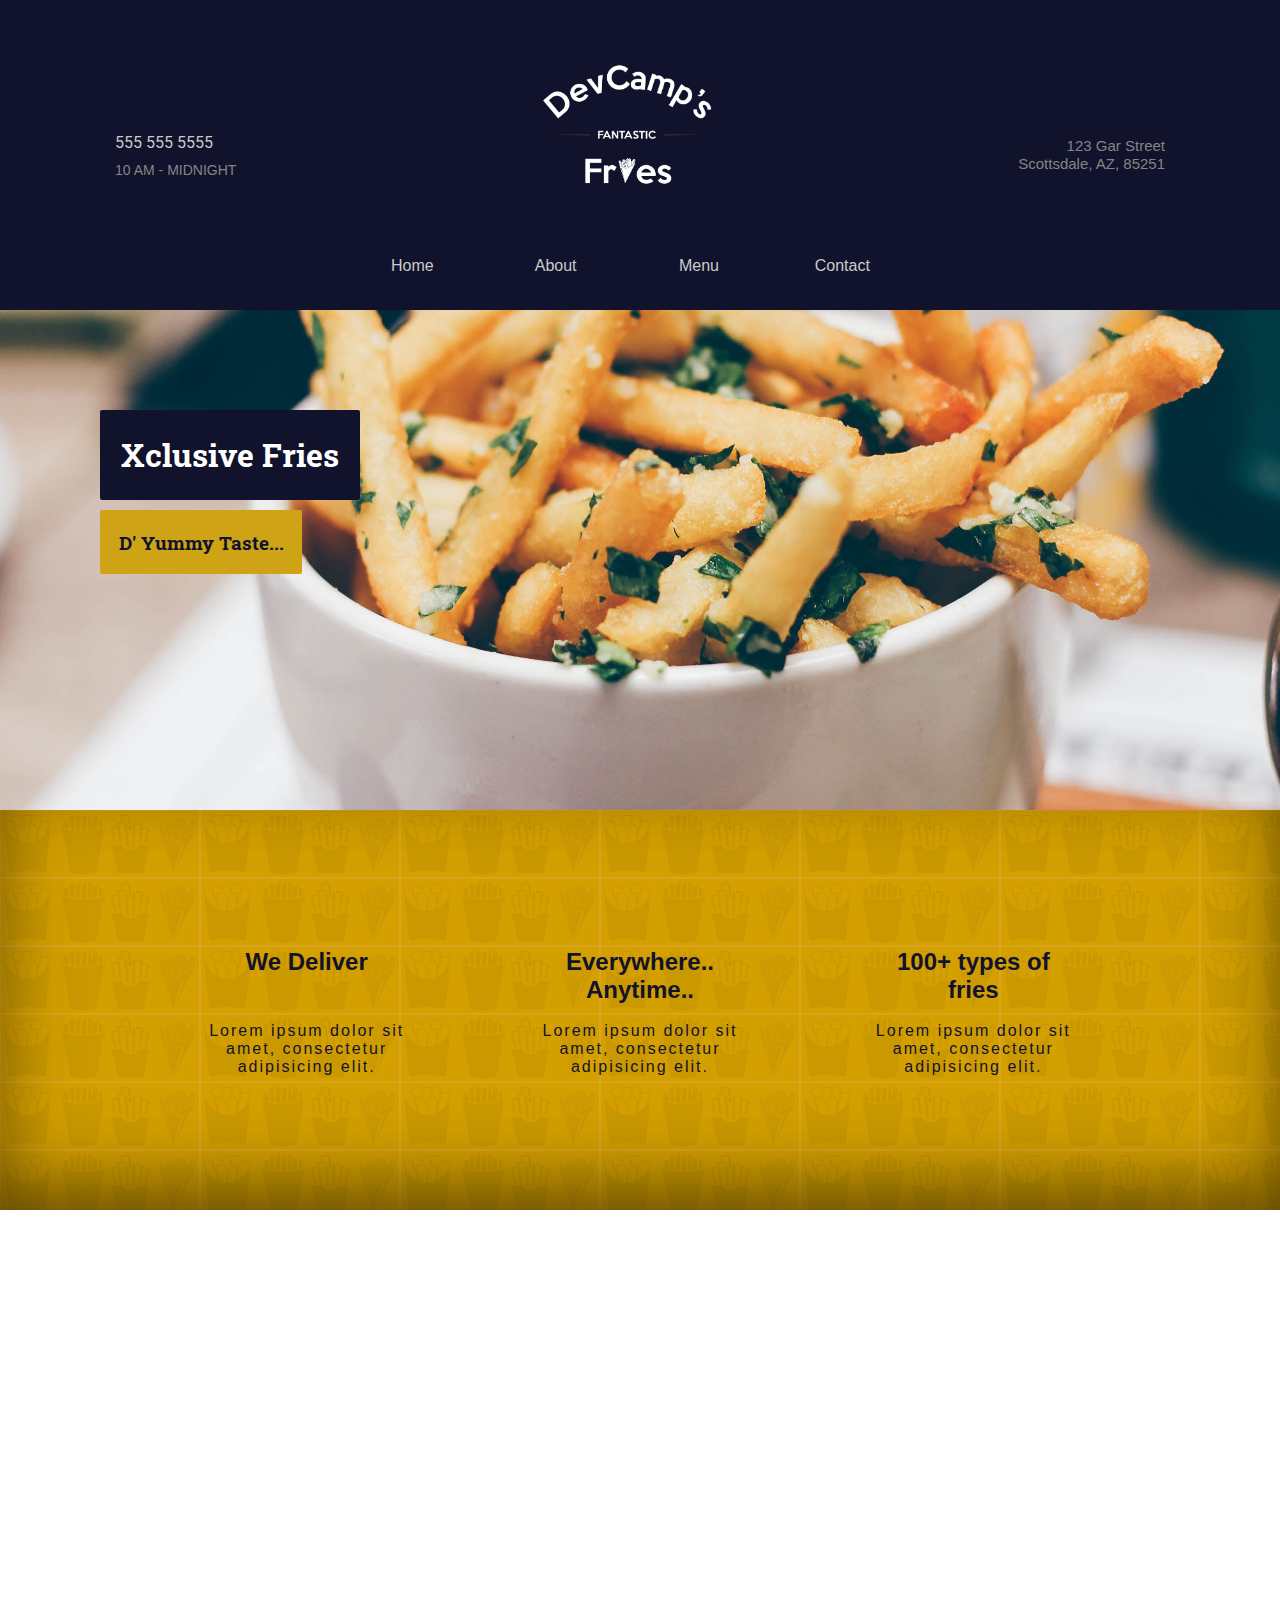
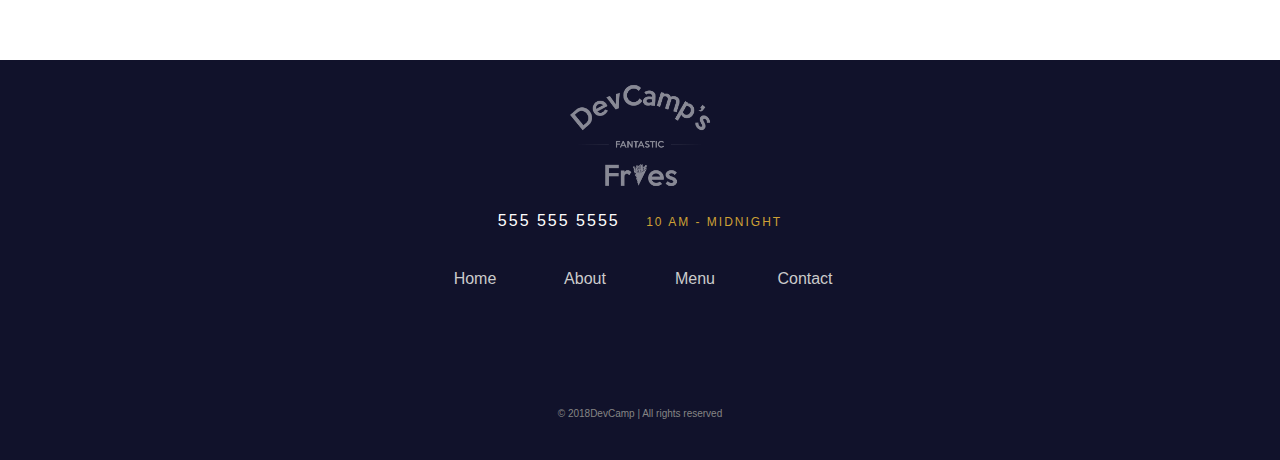
<file: index.html>
<!DOCTYPE html>
<html>
    <head>
        <meta charset="utf-8">
        <title>DevCamp</title>
        <meta name="viewport" content="width=device-width, initial-scale=1.0">
        <link href="https://fonts.googleapis.com/css?family=Roboto&display=swap" rel="stylesheet">
        <link href="https://fonts.googleapis.com/css?family=Roboto|Ubuntu+Condensed&display=swap" rel="stylesheet">
        <link href="https://fonts.googleapis.com/css?family=Roboto+Slab&display=swap" rel="stylesheet">
        <link rel="stylesheet" href="https://use.fontawesome.com/releases/v5.6.3/css/all.css" integrity="sha384-UHRtZLI+pbxtHCWp1t77Bi1L4ZtiqrqD80Kn4Z8NTSRyMA2Fd33n5dQ8lWUE00s/" crossorigin="anonymous">
        <link rel="stylesheet" type="text/css" href="style.css">
        <link rel="stylesheet" type="text/css" href="media-queries.css">
    </head>
    <body>
       <!-- Navigation Wrapper --> 
        <div class="navigation-wrapper">
          
           <div class="left-column">
              <div class="icon">
                  <i class="fas fa-phone-volume"></i>
              </div>
              <div class="contact-hours-wrapper">
                 <div class="phone">
                     555 555 5555
                 </div>
                 <div class="hours">
                     10 AM - MIDNIGHT
                 </div>  
                  
              </div>
           </div>
           
           <!-- link wrapper -->
           <div class="center-column">
              
              <div class="banner-image">
                  <img src="img/decamp-fantastic-fries-logo-white.png" alt="logo">
              </div>
              
              <div class="links-wrapper">
                 <div class="nav-link">
                     <a href="index.html">Home</a>
                 </div>
                 <div class="nav-link">
                     <a href="about.html">About</a>
                 </div>   
                 <div class="nav-link"> 
                     <a href="menu.html">Menu</a>
                 </div>  
                 <div class="nav-link">
                     <a href="contact.html">Contact</a>  
                 </div> 
               
              </div>
           </div>
           <div class="right-column">
                <div class="address-wrapper">
                     <a href="contact.html">
                        123 Gar Street<br>
                        Scottsdale, AZ, 85251
                     </a>      
                </div>
                
                <div class="contact-icon">
                    <a href="contact.html">
                        <i class="fas fa-map-marker-alt"></i> 
                    </a> 
                </div>
                     
           </div>
           
        </div>
        
        <!-- Hero- Section -->
        <div class="hero-section">
            <div class="top-heading">
                <h1>Xclusive Fries</h1>
            </div>
            <div class="bottom-heading">
                <h3>D' Yummy Taste...</h3>
            </div>
        </div>
        
        <!-- Features-section -->
        <div class="features-section">
           
            <div class="column-wrapper">
               
                <div class="column">
                    
                    <i class="fas fa-truck-monster"></i>
                    <p>We Deliver</p>
                    
                    <p>Lorem ipsum dolor sit amet, consectetur adipisicing elit.</p>
                    
                </div>
                <div class="column">
                    <i class="fas fa-wifi"></i>
                    <p>Everywhere.. Anytime..</p>
                    
                    <p>Lorem ipsum dolor sit amet, consectetur adipisicing elit.</p>
                    
                </div>
                <div class="column">
                    <i class="fas fa-chart-line"></i>
                    <p>100+ types of fries</p>
                    
                    <p>Lorem ipsum dolor sit amet, consectetur adipisicing elit.</p>
                    
                </div>
                
            </div>
            
            
        </div>
        
        <!-- Map-Section -->
        <div class="Map">
            <iframe src="https://www.google.com/maps/embed?pb=!1m18!1m12!1m3!1d2492.4928053081235!2d12.379095915301392!3d51.33884813083467!2m3!1f0!2f0!3f0!3m2!1i1024!2i768!4f13.1!3m3!1m2!1s0x47a6f824b6d27673%3A0xcd24d8384faf38be!2sAugustusplatz%2C%20Leipzig!5e0!3m2!1sen!2sde!4v1576557967223!5m2!1sen!2sde" width="100%" height="450" frameborder="0" style="border:0;" allowfullscreen=""></iframe>
        </div>
        
        <!-- Footer-Section -->
        <div class="footer-wrapper">
            
            <div class="logo-footer">
               
               <img src="img/decamp-fantastic-fries-logo-white.png" alt="logo-footer">
                
            </div>
            
            <div class="contact-footer-wrapper">
                
                <span class="phone-footer">
                     555 555 5555
                </span>
                
                <span class="hour-footer">
                    10 AM - MIDNIGHT
                </span>
            </div>
            
            <div class="links-wrapper">
                 <div class="nav-link">
                     <a href="index.html">Home</a>
                 </div>
                 <div class="nav-link">
                     <a href="about.html">About</a>
                 </div>   
                 <div class="nav-link"> 
                     <a href="menu.html">Menu</a>
                 </div>  
                 <div class="nav-link">
                     <a href="contact.html">Contact</a>  
                 </div> 
               
              </div>
            
            <div class="social-media-icons-wrapper">
                
                <a href="#">
                    <i class="fab fa-instagram"></i>
                </a>
                
                <a href="#">
                     <i class="fab fa-twitter-square"></i>
                </a>
                
                <a href="#">
                    <i class="fab fa-facebook-f"></i>
                </a>
                
            </div>
            
            <div class="copy-rights-wrapper">
                
                &copy; 2018DevCamp  &#124; All rights reserved
                
            </div>
            
        </div>
        
    </body>  
     
</html>
</file>
<file: style.css>
body {
    font-family: 'Roboto', sans-serif;
    margin: 0;
}

h1, h2, h3, h4 {
    font-family: 'Roboto Slab', serif;
}

/* Navigation-Section */
.navigation-wrapper {
    height: 190px;
    background-color: #11122b;
    color: #cbcbcb;
    /* Flexbox container */
    display: -webkit-box;
    display: -ms-flexbox;
    display: flex; 
    -webkit-box-align: center; 
    -ms-flex-align: center; 
    align-items: center;
    -webkit-box-pack: justify;
    -ms-flex-pack: justify;
    justify-content: space-between;
    padding: 60px 100px; 
}

.navigation-wrapper > .left-column {
    display: -webkit-box;
    display: -ms-flexbox;
    display: flex;
    -webkit-box-align: center;
    -ms-flex-align: center;
    align-items: center;
}

.left-column > .contact-hours-wrapper {
    display: grid;
    grid-template-columns: 1fr;
    grid-gap: 10px;
}
.icon {
    margin-right: 15px;
}
.icon i {
    font-size: 32px;
}
.contact-hours-wrapper > .hours {
    font-family: "Ubuntu Condensed", sans-serif;
    color: #858585;
    font-size: 14px;
}
.links-wrapper > .nav-link a {
    font-family: "Ubuntu Condensed", sans-serif;
    color: #fff;
}

.navigation-wrapper > .center-column > .banner-image img {
    width: 216px;
    height: 100%;
}
.navigation-wrapper > .center-column {
    display: grid;
    grid-template-columns: 1fr;
    grid-gap: 42px;
    width: 500px;
}

.navigation-wrapper > .center-column > .banner-image {
    display: -webkit-box;
    display: -ms-flexbox;
    display: flex;
    -webkit-box-pack: center;
    -ms-flex-pack: center;
    justify-content: center;
}
.links-wrapper {
    display: -webkit-box;
    display: -ms-flexbox;
    display: flex;
    -webkit-box-pack: justify;
    -webkit-box-align: center;
    -ms-flex-align: center;
    align-items: center;
    -ms-flex-pack: justify;
    justify-content: space-between;
}
.links-wrapper > .nav-link a {
    font-family: "Ubuntu Condensed", sans-serif;
    text-decoration: none;
    -webkit-transition: 0.5s;
    transition: 0.5s;
    color: #cbcbcb;
}
.links-wrapper > .nav-link a:hover {
    color: #cea135;
    letter-spacing: 2px;
}
.links-wrapper > .nav-link {
    width: 70px;
    text-align: center;
}

/* Right columns Styles */
.navigation-wrapper > .right-column > .address-wrapper {
    font-family: "Ubuntu Condensed", sans-serif;
    text-align: right;
}

.navigation-wrapper > .right-column {
    display: -webkit-box;
    display: -ms-flexbox;
    display: flex;
    text-align: center;
}

.navigation-wrapper > .right-column > .contact-icon {
    margin-left: 15px;
    font-size: 32px;
}

.navigation-wrapper > .right-column > .address-wrapper a {
    text-decoration: none;
    color: #858585;
    font-size: 15px;
    -webkit-transition: 0.5s;
    transition: 0.5s;
}
.navigation-wrapper > .right-column > .address-wrapper a:hover {
    color: #cea135;
}

.navigation-wrapper > .right-column > .contact-icon a {
    color: #cbcbcb;
    -webkit-transition: 0.5s;
    transition: 0.5s;  
}

.navigation-wrapper > .right-column > .contact-icon a:hover {
    color: #cea135;
}

/* Hero Section */

.hero-section {
    background-image: url(img/fries-hero-bg.jpg);
    background-size: cover;
    background-position: center;
    background-attachment: fixed;
    background-repeat: no-repeat;
    height: 300px;
    padding: 100px;
}

.hero-section > .top-heading {
    background-color: #11122b;
    color: #fff;
    padding: 2px 5px;
    width: 250px;
    text-align: center;
    border-radius: 2px;
}

.hero-section > .bottom-heading {
    background-color: #cea315;
    color: #11122b;
    padding: 1px;
    width: 200px;
    margin-top: 10px;
    text-align: center;
    border-radius: 2px;
}

/* Features Section Styles */

.features-section {
    background-image: url(img/fries-multiply-bg.jpg);
    background-color: #cea315;
    height: 400px;
    display: -webkit-box;
    display: -ms-flexbox;
    display: flex;
    -webkit-box-align: center;
    -ms-flex-align: center;
    align-items: center;
    color: #11122b;
    -webkit-box-pack: center;
    -ms-flex-pack: center;
    justify-content: center;
    font-family: "Ubuntu Condensed", sans-serif;
    -webkit-box-shadow: inset 0px -26px 79px -8px rgba(0, 0, 0, 0.58);
    box-shadow: inset 0px -26px 79px -8px rgba(0, 0, 0, 0.58);
}

.features-section > .column-wrapper {
    width: 1000px;
    display: -webkit-box;
    display: -ms-flexbox;
    display: flex;
    -webkit-box-pack: justify;
    -ms-flex-pack: justify;
    justify-content: space-between;
}

.features-section > .column-wrapper > .column {
    padding: 20px;
    margin: 42px;
    border-bottom: 5px solid transparent;
    text-align: center;
    border-radius: 10px;
    -webkit-transition: 1s;
    transition: 1s;
}

.features-section > .column-wrapper > .column:hover {
    border-bottom: 5px solid #11122b;
}

.features-section > .column-wrapper > .column :nth-child(1) {
    font-size: 48px;
}

.features-section > .column-wrapper > .column :nth-child(2) {
    font-size: 24px;
    font-weight: 900;
    height: 50px;
    -webkit-transition: 1s;
    transition: 1s;
}

.features-section > .column-wrapper > .column :nth-child(2):hover {
    letter-spacing: 1px;
}

.features-section > .column-wrapper > .column :nth-child(3) {
    letter-spacing: 2px;
}

/* Footer-Section */

.footer-wrapper {
    background-color: #11122b;
    color: #fff;
    font-family: "Ubuntu Condensed", sans-serif;
    display: -webkit-box;
    display: -ms-flexbox;
    display: flex;
    -webkit-box-pack: center;
    -ms-flex-pack: center;
    justify-content: center;
    -webkit-box-align: center;
    -ms-flex-align: center;
    align-items: center;
    -webkit-box-orient: vertical;
    -webkit-box-direction: normal;
    -ms-flex-direction: column;
    flex-direction: column;
    height: 400px;
    margin-top: -4px;
    
}

.footer-wrapper > .logo-footer  img {
    width: 180px;
    height: 100%;
    opacity: 0.5;
}

.footer-wrapper > .contact-footer-wrapper span {
    margin-right: 10px;
    margin-left: 10px;
    font-size: 16px;
    letter-spacing: 2px;
}
.footer-wrapper > .contact-footer-wrapper > .hour-footer {
    font-size: 12px;
    color: #cea135;
}  

.footer-wrapper > .links-wrapper {
    width: 400px;
    margin: 40px 0px;
}

.footer-wrapper > .social-media-icons-wrapper {
    width: 300px;
    margin: 40px 0px;
    display: -webkit-box;
    display: -ms-flexbox;
    display: flex;
    -ms-flex-pack: distribute;
    justify-content: space-around;
}

.footer-wrapper > .social-media-icons-wrapper a {
    font-size: 24px;
    color: #cbcbcb;
    -webkit-transition: 0.5s;
    transition: 0.5s; 
}

.footer-wrapper > .social-media-icons-wrapper a:hover {
    color: #cea135;
}

.footer-wrapper > .copy-rights-wrapper {
    font-size: 10px;
    margin-bottom: 42px;
    color: #858585;
}


/*-----------------------------------------------------*/
      
      /* ABOUT-US SECTION */

/*-----------------------------------------------------*/

/* ABOUT-US SECTION */
.skewed-header {
    height: 400px;
    overflow: hidden;
    position: relative;
}

.skewed-header > .header-bg {
    position: absolute;
    top: 0;
    bottom: 0;
    left: 0;

    right: 0;
    height: 100%;
    width: 100%;
    background-repeat: no-repeat;
    background-size: 100%;
    -webkit-transform: skewY(-6deg);
    transform: skewY(-6deg);
    -webkit-transform-origin: top;
    transform-origin: top left;
    -webkit-filter: brightness(50%);
    filter: brightness(50%);
}

.skewed-header > .skewed-header-wrapper {
    position: absolute;
    display: -webkit-box;
    display: -ms-flexbox;
    display: flex;
    -webkit-box-pack: center;
    -ms-flex-pack: center;
    justify-content: center;
    width: 100vw;
}

.skewed-header > .skewed-header-wrapper > .skewed-header-content {
    width: 1000px;
    display: -webkit-box;
    display: -ms-flexbox;
    display: flex;
    -webkit-box-align: center;
    -ms-flex-align: center;
    align-items: center;
    -webkit-box-pack: justify;
    -ms-flex-pack: justify;
    justify-content: space-between;
}

.skewed-header > .skewed-header-wrapper > .skewed-header-content > .heading-wrapper {
    background-color: #cea135;
    padding: 10px;
    color: #11122b;
    border-bottom-left-radius: 4px;
    border-bottom-right-radius: 4px;
    width: 170px;
    text-align: center;
}

/* page-container */

.page-container {
    display: -webkit-box;
    display: -ms-flexbox;
    display: flex;
    -webkit-box-pack: center;
    -ms-flex-pack: center;
    justify-content: center;
}

.page-container > .content-wrapper {
    width: 1000px;
}

.page-container > .content-wrapper > #chef {
    width: 350px;
    float: left;
    margin: 23px 40px 20px 0px;
    border: 1px solid #cea135;
}
.page-container > .content-wrapper p {
    line-height: 30px;
    letter-spacing: 0.5px;
}

/* square grid */
.squares-wrapper {
    display: -webkit-box;
    display: -ms-flexbox;
    display: flex;
    -webkit-box-pack: center;/* CHECK THIS PLACE */
    -ms-flex-pack: center;
    justify-content: center;
}
.squares-wrapper > .squares {
    width: 1000px;
}
.squares-wrapper > .squares > .square {
    display: grid;
    grid-template-columns: 1fr 1fr;
    margin-top: -4px;
    
}
.square > .img-wrapper img {
    height: 500px;
    width: 100%;
    -o-object-fit: cover;
    object-fit: cover;   
    
}

.square > .square-wrapper-text {
    display: -webkit-box;
    display: -ms-flexbox;
    display: flex;
    -webkit-box-pack: center;
    -ms-flex-pack: center;
    justify-content: center;
    -webkit-box-align: center;
    -ms-flex-align: center;
    align-items: center;
    -webkit-box-orient: vertical;
    -webkit-box-direction: normal;
    -ms-flex-direction: column;
    flex-direction: column;
    padding: 42px;
}

.square > .square-wrapper-text h1 {
    color: #cea135;
    
}
.square > .square-wrapper-text p {
    line-height: 28px; /* my styles */
}



/*-----------------------------------------------------*/
      
      /* SPACE-HELPERS */

/*-----------------------------------------------------*/

.spacer60 {
    width: 100px;
    height: 60px;
}
.spacer10 {
    width: 100px;
    height: 10px;
}


.anchor-link {
    text-decoration: none;
}
.anchor-link:focus {
    outline: none;
}
.anchor-link h1::after {
    font-family: "Font Awesome 5.6.3 Free";  /* CHECK HERE */
    content: " /f0c1";
    font-weight: 900;
}


/*-----------------------------------------------------*/
      
      /* CONTACT-SECTION */

/*-----------------------------------------------------*/
.contact-wrapper {
    display: -webkit-box;
    display: -ms-flexbox;
    display: flex;
    -webkit-box-pack: justify;
    -ms-flex-pack: justify;
    justify-content: space-around;
    
}
.contact-grid-wrapper {
    display: grid;
    width: 1000px;
    grid-template-columns: 1fr 3fr;
    grid-gap: 100px;
}

.company-metadata-side-wrapper > .logo img {
    width: 100%;
    margin-bottom: 20px;
}
.company-metadata-side-wrapper > .company-details-wrapper {
    font-family: "Ubuntu Condensed", sans-serif;
    font-weight: 900;
    display: -webkit-box;
    display: -ms-flexbox;
    display: flex;
    -webkit-box-pack: justify;
    -ms-flex-pack: justify;
    justify-content: space-between;
    margin-top: 20px;
    margin-bottom: 20px;
    text-align: right;
    -webkit-box-align: center;
    -ms-flex-align: center;
    align-items: center;
    font-size: 20px;
}
.company-metadata-side-wrapper > .company-details-wrapper i {
    color: #cea135;
}


/* form */
.form > .form-group {
    margin-top: 30px;
    margin-bottom: 30px;
}

.form input {
    font-size: 24px;
    font-family: inherit;
    border: none;
    border-radius: 2px;
    color: inherit;
    border-bottom: 3px solid #11122b;
    padding: 24px 32px;
    display: block;
    width: 100%;
    -webkit-transition: all 0.3s;
    transition: all 0.3s;
}

.form input:focus {
    outline: none;
    -webkit-box-shadow: 0 16px 32px rgba(0, 0, 0, 0.1);
    box-shadow: 0 16px 32px rgba(0, 0, 0, 0.1);
    border-bottom: 3px solid #cea135;
}

.form textarea {
    margin-top: 20px;
    width: 100%;
    height: 250px;
    border-radius: 3px;
    border: 2px solid #11122b;
    font-size: 24px;
    font-family: inherit;
    color: color;
    padding: 24px 32px;
    -webkit-transition: all 0.3s;
    transition: all 0.3s;
}

.form textarea:focus {
    outline: none;
    -webkit-box-shadow: 0 32px 32px rgba(0, 0, 0, 0.1);
    box-shadow: 0 32px 32px rgba(0, 0, 0, 0.1);
    border: 3px solid #cea135;
}
.form input::-webkit-input-placeholder, .form textarea::-webkit-input-placeholder {
    color: #11122b;  
}
.form input:focus::-webkit-input-placeholder, .form textarea:focus::-webkit-input-placeholder {
    color: transparent;  
}


.form label {
    font-size: 21px;
    font-weight: 700;
    margin-left: 32px;
    margin-top: 14px;
    display: block;
    -webkit-transition: all 0.3s;
    transition: all 0.3s;
    color: #cea135;
    visibility: hidden;
    opacity: 0;
}

.form input:focus + label, .form textarea:focus + label {
    opacity: 1;
    visibility: visible;
    -webkit-transform: translateY(32px);
    transform: translateY(32px);
}

/* BUTTONS */


.btn {
    background-color: #cea135;
    color: #11122b;
    font-size: 20px;
    padding: 10px 25px;
    border: 1px solid #cea135;
    border-radius: 2px;
    outline: none;
    -webkit-transition: all 0.3s;
    transition: all 0.3s;
}

.btn:active {
    -webkit-box-shadow: 5px 5px 30px rgba(0, 0, 0, 0.4);
    box-shadow: 5px 5px 30px rgba(0, 0, 0, 0.4);
}

.center-button-wrapper {
    display: -webkit-box;
    display: -ms-flexbox;
    display: flex;
    -webkit-box-pack: center;
    -ms-flex-pack: center;
    justify-content: center;
}
</file>
<file: media-queries.css>
@media (max-width: 615px) {
    .navigation-wrapper {
        -webkit-box-orient: vertical;
        -webkit-box-direction: normal;
        -ms-flex-direction: column;
        flex-direction: column;
        height: 100%;   
    }
    
    .navigation-wrapper > .left-column {
        -webkit-box-ordinal-group: 3;
        -ms-flex-order: 2;
        order: 2;
        margin-top: 10px;
        margin-bottom: 15px;
    }
    .navigation-wrapper > .center-column {
        -webkit-box-ordinal-group: 2;
        -ms-flex-order: 1;
        order: 1;
        width: 100%;
    }
    .navigation-wrapper > .right-column {
        -webkit-box-ordinal-group: 4;
        -ms-flex-order: 3;
        order: 3;
        margin-top: 15px;
    }
    .links-wrapper {
        -webkit-box-orient: vertical;
        -webkit-box-direction: normal;
        -ms-flex-direction: column;
        flex-direction: column;
        margin-bottom: 20px;
    }
    .links-wrapper > .nav-link  {
        margin-top: 10px;
        margin-bottom: 10px;
        font-size: 20px;
        width: 100%;
    }
    .hero-section {
        padding: 50px 10px;
    }
    .features-section {
        height: 100%;
    }
    .features-section > .column-wrapper {
        width: 100%;
        -webkit-box-orient: vertical;
        -webkit-box-direction: normal;
        -ms-flex-direction: column;
        flex-direction: column;
    }
    
    .footer-wrapper {
        height: 100%;
    
    }
    .skewed-header > .skewed-header-wrapper > .skewed-header-content {
        -webkit-box-orient: vertical;
        -webkit-box-direction: normal;
        -ms-flex-direction: column;
        flex-direction: column
    }
    
    .skewed-header > .header-bg {
        background-size: 550px;
    }
    .page-container {
        margin-left: 21px;
        margin-right: 21px;
    }
    
    .content-wrapper > #chef {
        margin: 0px 0px 25px 0px !important;
        width: 100% !important;
        
    }
    .square {
        grid-template-columns: 1fr !important;
    }
    .square > .square-text-wrapper {
        -webkit-box-ordinal-group: 2;
        -ms-flex-order: 1;
        order: 1;
    }
    
    .square > .img-wrapper {
        -webkit-box-ordinal-group: 3;
        -ms-flex-order: 2;
        order: 2;
    }
    
    .contact-grid-wrapper {
        width: 100%;
        grid-template-columns: 1fr;
        grid-gap: 10px;
    }
    
    .form input {
        padding: 24px 0px;
    }
    
    .form textarea {
        padding: 24px 0px;
    }
}
</file>
